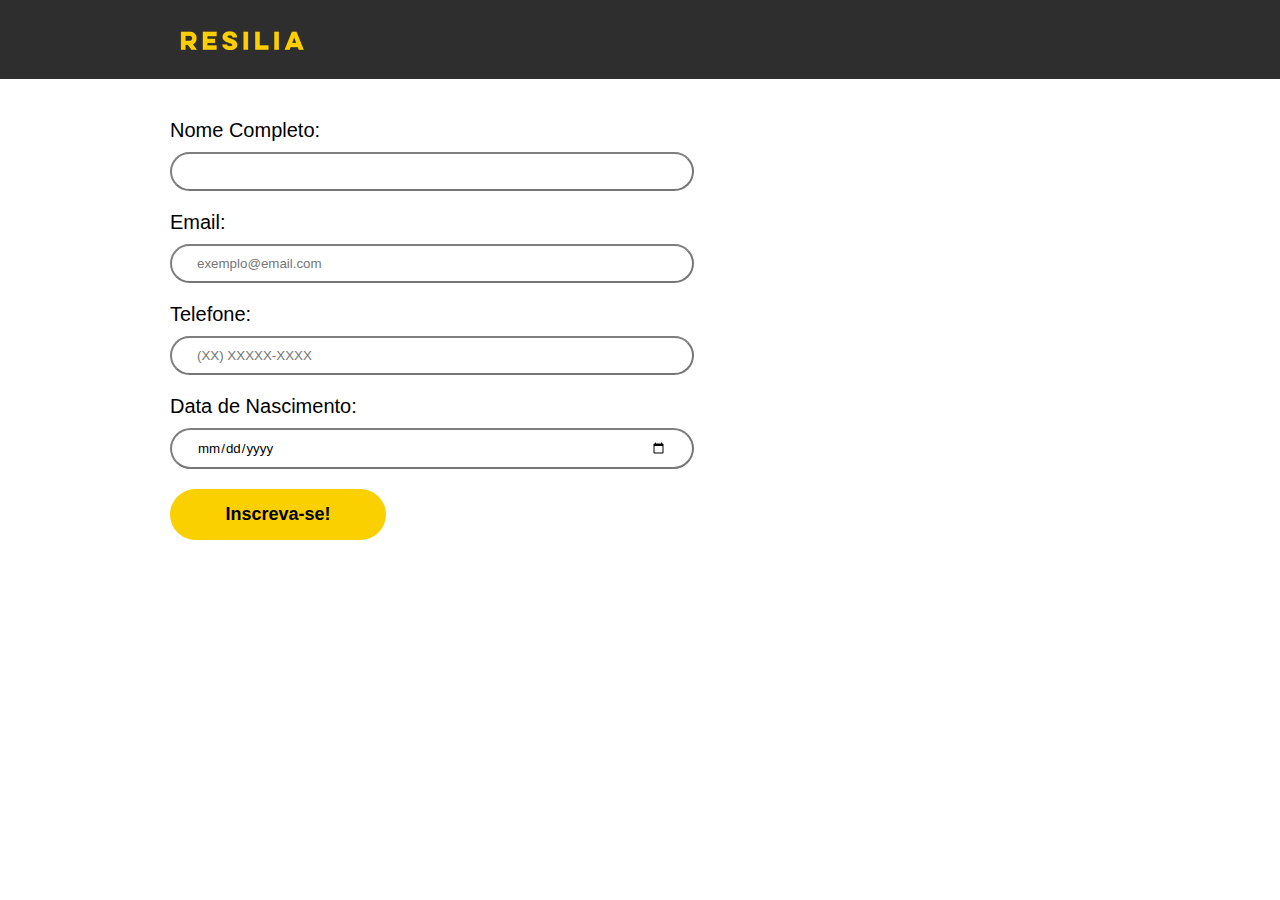
<file: index.html>
<!DOCTYPE html>
<html lang="pt-br">
<head>
    <meta charset="UTF-8">
    <meta http-equiv="X-UA-Compatible" content="IE=edge">
    <meta name="viewport" content="width=device-width, initial-scale=1.0">
    <link rel="stylesheet" href="formulario.css">
    <title>Formulário de Inscrição - Resilia</title>
</head>

<body>
    <header>
        <a href="https://www.resilia.com.br/"><img src="logo.jpg" alt="Logo Resilia"></a>
    </header>

    <main>
        <form>
            <label for="nomecompleto">Nome Completo:</label>
            <input type="text" id="nomecompleto" class="input-padrao" required>

            <label for="email">Email:</label>
            <input type="email" id="email" class="input-padrao" required placeholder="exemplo@email.com">

            <label for="telefone">Telefone:</label>
            <input type="tel" id="telefone" class="input-padrao" required placeholder="(XX) XXXXX-XXXX">

            <label for="datanascimento">Data de Nascimento:</label>
            <input type="date" id="datanascimento" class="input-padrao" required>

            <input type="submit" value="Inscreva-se!" class="enviar">
        </form>
    </main>
</body>
</html>
</file>
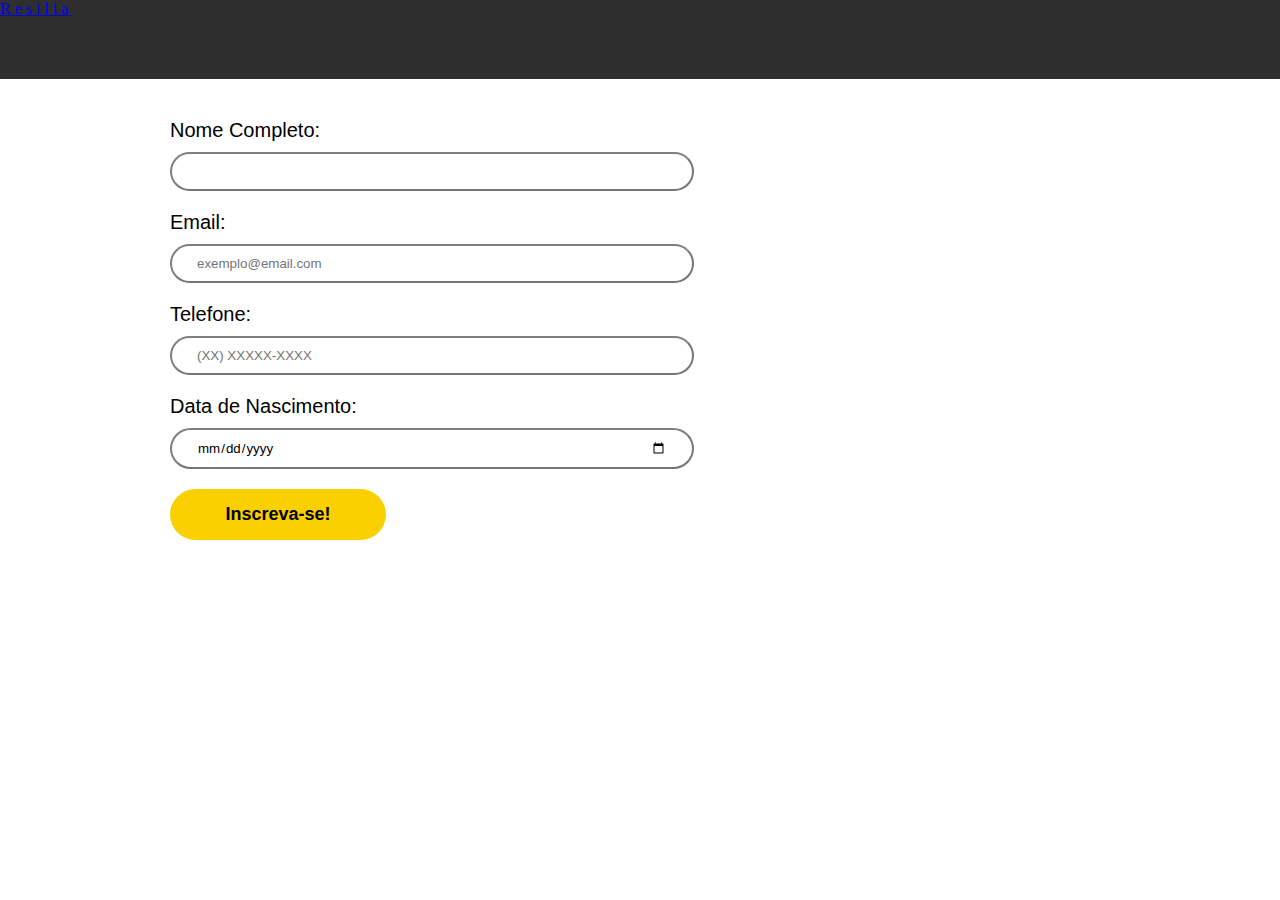
<file: formulario.html>
<!DOCTYPE html>
<html>
    <head>
        <meta charset="UTF-8">
        <title>Formulário de Inscrição - Resilia</title>
        <link rel="stylesheet" href="formulario.css">
    </head>

    <body>
        
        <header>
            <div style="letter-spacing: 4px"; class="cabeçalho">
                <nav>
                    <a href="https://www.resilia.work/">Resilia</a>
                </nav>        
            </div>    
        </header>

        <main>
            <form>
                <label for="nomecompleto">Nome Completo:</label>
                <input type="text" id="nomecompleto" class="input-padrao" required>

                <label for="email">Email:</label>
                <input type="email" id="email" class="input-padrao" required placeholder="exemplo@email.com">

                <label for="telefone">Telefone:</label>
                <input type="tel" id="telefone" class="input-padrao" required placeholder="(XX) XXXXX-XXXX">

                <label for="datanascimento">Data de Nascimento:</label>
                <input type="date" id="datanascimento" class="input-padrao" required>

                <input type="submit" value="Inscreva-se!" class="enviar">
            </form>
        </main> 

    </body>
</html>
</file>
<file: formulario.css>
body {
    margin: 0;
}

header{
    background: #2F2E2E;
    height: 79px;
}

img{
    margin-top: 28px;
    margin-left: 166px;
    width: 154px;
    height: 22px;
    object-fit: cover;
    object-position: 50% 50%
}

main{
    width: 940px; 
    margin: auto;
}

form{
    margin: 40px 0;
}

form label{
    display: block;
    font-family:Arial, Helvetica, sans-serif; 
    font-size: 20px; 
    margin: 0 0 10px
}

.input-padrao{
    display: block; 
    font-family:Arial, Helvetica, sans-serif; 
    margin: 0 0 20px; 
    padding: 10px 25px; 
    width: 50%; 
    border-top-color: lightgray; 
    border-left-color: lightgray; 
    border-radius: 40px;
    outline: 0;
}

.enviar{
    width: 23%; 
    padding: 15px 0; 
    background: #FAD000; 
    font-family: 'Franklin Gothic Medium', 'Arial Narrow', Arial, sans-serif;
    font-weight: bold; 
    font-size: 18px; 
    border: none; 
    border-radius: 40px; 
    cursor: pointer;
}
</file>
